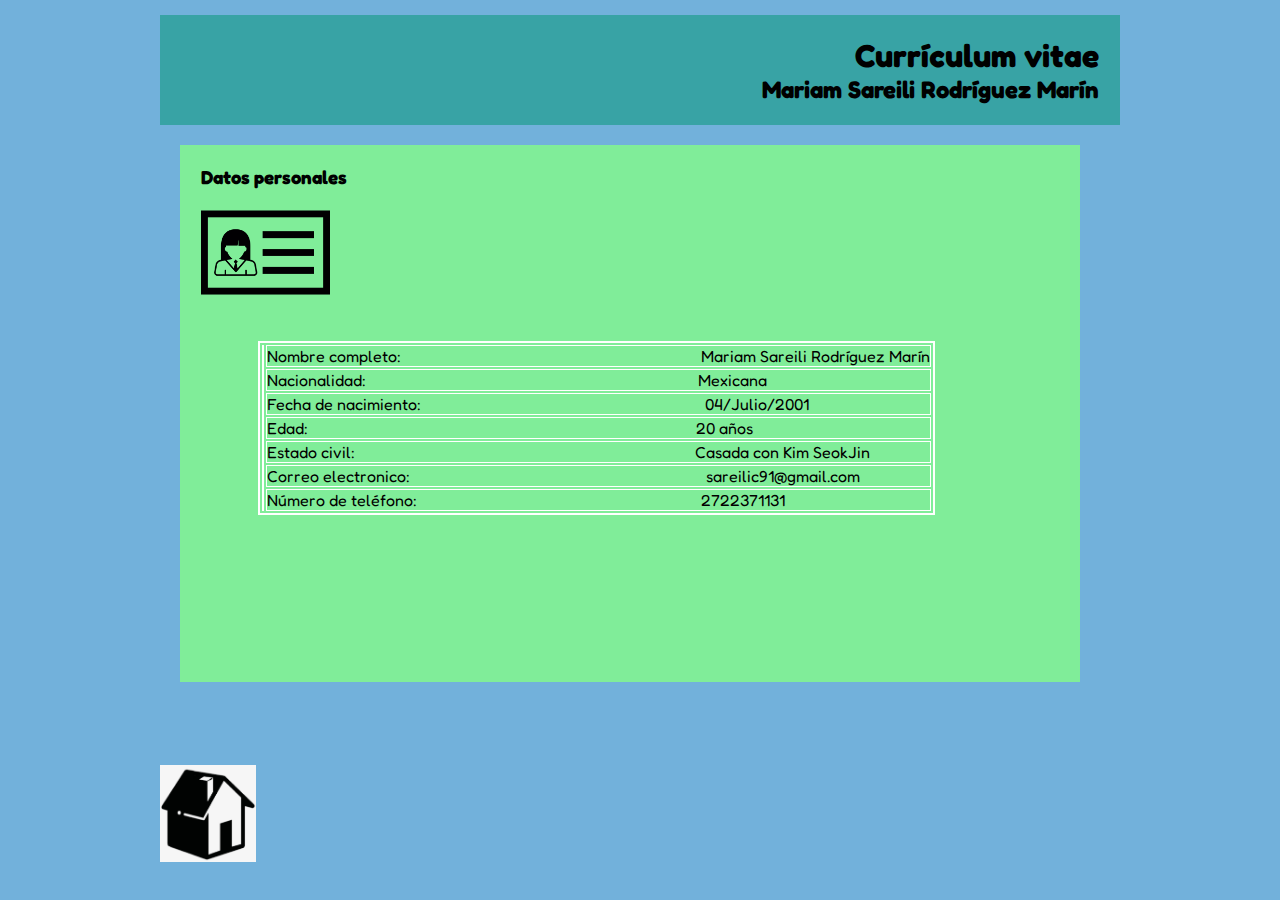
<file: datospersonales.html>
<!DOCTYPE html>
<html lang="es"> 
<head>
<meta charset="utf-8">
<meta name="description" content="Datos personales">
<meta name="keysword" content="HTML, CSS3, JavaScrip">
<meta name="viewport" content="width=device-width, initial-scale=1.0">
  <title>Datos personales</title>
  <link rel="stylesheet" type="text/css" href="css/estilocv.css" >
 </head>
 <body style="background-color:rgb(61, 148, 206, 0.726)">
    <div id="agrupar">
    <header id="cabecera">
        <h1>Curr&iacute;culum vitae</h1>
        <h2>Mariam Sareili Rodr&iacute;guez Mar&iacute;n</h2>
    </header>

    <section id="cuadro">
        <article>
          <header>
                <hgroup>
                <h3>Datos personales</h3>
                </hgroup>
                
          </header>
            <figure>
                  <img id="imagen" src="img/uno.png">
                   </figure>
  
        
        <div id="tabla">
          <table style="margin: 0 auto" border="2px" bordercolor="white">
              <tr>
              <td rowspan="7">
               </td>
              <td><font size="3"> <p text-align="left">
                 <p>Nombre completo: </font>&nbsp;&nbsp;&nbsp;&nbsp;&nbsp;&nbsp;&nbsp;&nbsp;
                 &nbsp;&nbsp;&nbsp;&nbsp;&nbsp;&nbsp;&nbsp;&nbsp;&nbsp;&nbsp;&nbsp;&nbsp;&nbsp;&nbsp;
                 &nbsp;&nbsp;&nbsp;&nbsp;&nbsp;&nbsp;&nbsp;&nbsp;&nbsp;&nbsp;&nbsp;&nbsp;&nbsp;&nbsp;
                 &nbsp;&nbsp;&nbsp;&nbsp;&nbsp;&nbsp;&nbsp;&nbsp;&nbsp;&nbsp;&nbsp;&nbsp;&nbsp;&nbsp;
                 &nbsp;&nbsp;&nbsp;&nbsp;&nbsp;&nbsp;&nbsp;&nbsp;&nbsp;&nbsp;&nbsp;&nbsp;&nbsp;&nbsp;
                 &nbsp;&nbsp;&nbsp;&nbsp;
                 Mariam Sareili Rodr&iacute;guez Mar&iacute;n</p>
                 </td>
              </tr>
              <tr>
                <td><font size="3"><p>Nacionalidad:</font>&nbsp;&nbsp;&nbsp;&nbsp;&nbsp;
                  &nbsp;&nbsp;&nbsp;&nbsp;&nbsp;&nbsp;&nbsp;&nbsp;&nbsp;&nbsp;&nbsp;&nbsp;&nbsp;&nbsp;
                  &nbsp;&nbsp;&nbsp;&nbsp;&nbsp;&nbsp;&nbsp;&nbsp;&nbsp;&nbsp;&nbsp;&nbsp;&nbsp;&nbsp;
                  &nbsp;&nbsp;&nbsp;&nbsp;&nbsp;&nbsp;&nbsp;&nbsp;&nbsp;&nbsp;&nbsp;&nbsp;&nbsp;&nbsp;
                  &nbsp;&nbsp;&nbsp;&nbsp;&nbsp;&nbsp;&nbsp;&nbsp;&nbsp;&nbsp;&nbsp;&nbsp;&nbsp;&nbsp;&nbsp;
                  &nbsp;&nbsp;&nbsp;&nbsp;&nbsp;&nbsp;&nbsp;&nbsp;&nbsp;&nbsp;&nbsp;&nbsp;&nbsp;&nbsp;&nbsp; Mexicana</p></td>
                </tr>
              <tr>
              <td><font size="3"><p>Fecha de nacimiento:</font>&nbsp;&nbsp;&nbsp;&nbsp;&nbsp;
                &nbsp;&nbsp;&nbsp;&nbsp;&nbsp;&nbsp;&nbsp;&nbsp;&nbsp;&nbsp;&nbsp;&nbsp;&nbsp;&nbsp;
                &nbsp;&nbsp;&nbsp;&nbsp;&nbsp;&nbsp;&nbsp;&nbsp;&nbsp;&nbsp;&nbsp;&nbsp;&nbsp;&nbsp;
                &nbsp;&nbsp;&nbsp;&nbsp;&nbsp;&nbsp;&nbsp;&nbsp;&nbsp;&nbsp;&nbsp;&nbsp;&nbsp;&nbsp;
                &nbsp;&nbsp;&nbsp;&nbsp;&nbsp;&nbsp;&nbsp;&nbsp;&nbsp;&nbsp;&nbsp;&nbsp;&nbsp;&nbsp;&nbsp;
                &nbsp;&nbsp;&nbsp;  04/Julio/2001</p></td>
              </tr>
              <tr>
              <td ><font size="3"> <p>Edad:</font> &nbsp;&nbsp;&nbsp;&nbsp;&nbsp;
                &nbsp;&nbsp;&nbsp;&nbsp;&nbsp;&nbsp;&nbsp;&nbsp;&nbsp;&nbsp;&nbsp;&nbsp;&nbsp;&nbsp;
                &nbsp;&nbsp;&nbsp;&nbsp;&nbsp;&nbsp;&nbsp;&nbsp;&nbsp;&nbsp;&nbsp;&nbsp;&nbsp;&nbsp;
                &nbsp;&nbsp;&nbsp;&nbsp;&nbsp;&nbsp;&nbsp;&nbsp;&nbsp;&nbsp;&nbsp;&nbsp;&nbsp;&nbsp;
                &nbsp;&nbsp;&nbsp;&nbsp;&nbsp;&nbsp;&nbsp;&nbsp;&nbsp;&nbsp;&nbsp;&nbsp;&nbsp;&nbsp;&nbsp;
                &nbsp;&nbsp;&nbsp;&nbsp;&nbsp;&nbsp;&nbsp;&nbsp;&nbsp;&nbsp;&nbsp;&nbsp;&nbsp;&nbsp;
                &nbsp;&nbsp;&nbsp;&nbsp;&nbsp;&nbsp;&nbsp;&nbsp;&nbsp;&nbsp; &nbsp;&nbsp; 20 años</p>
                  </td>
              </tr>
              <tr>
              <td><font size="3"> <p>Estado civil:</font> &nbsp;&nbsp;&nbsp;&nbsp;&nbsp;
                &nbsp;&nbsp;&nbsp;&nbsp;&nbsp;&nbsp;&nbsp;&nbsp;&nbsp;&nbsp;&nbsp;&nbsp;&nbsp;&nbsp;
                &nbsp;&nbsp;&nbsp;&nbsp;&nbsp;&nbsp;&nbsp;&nbsp;&nbsp;&nbsp;&nbsp;&nbsp;&nbsp;&nbsp;
                &nbsp;&nbsp;&nbsp;&nbsp;&nbsp;&nbsp;&nbsp;&nbsp;&nbsp;&nbsp;&nbsp;&nbsp;&nbsp;&nbsp;
                &nbsp;&nbsp;&nbsp;&nbsp;&nbsp;&nbsp;&nbsp;&nbsp;&nbsp;&nbsp;&nbsp;&nbsp;&nbsp;&nbsp;&nbsp;
                &nbsp;&nbsp;&nbsp;&nbsp;&nbsp;&nbsp;&nbsp;&nbsp;&nbsp;&nbsp;&nbsp;&nbsp;&nbsp;&nbsp;&nbsp;&nbsp;  Casada con Kim SeokJin</p>
                 </td>
              </tr>   
              <tr>
                <td><font size="3"> <p>Correo electronico:</font> &nbsp;&nbsp;&nbsp;&nbsp;&nbsp;
                  &nbsp;&nbsp;&nbsp;&nbsp;&nbsp;&nbsp;&nbsp;&nbsp;&nbsp;&nbsp;&nbsp;&nbsp;&nbsp;&nbsp;
                  &nbsp;&nbsp;&nbsp;&nbsp;&nbsp;&nbsp;&nbsp;&nbsp;&nbsp;&nbsp;&nbsp;&nbsp;&nbsp;&nbsp;
                  &nbsp;&nbsp;&nbsp;&nbsp;&nbsp;&nbsp;&nbsp;&nbsp;&nbsp;&nbsp;&nbsp;&nbsp;&nbsp;&nbsp;
                  &nbsp;&nbsp;&nbsp;&nbsp;&nbsp;&nbsp;&nbsp;&nbsp;&nbsp;&nbsp;&nbsp;&nbsp;&nbsp;&nbsp;&nbsp;
                  &nbsp;&nbsp;&nbsp;&nbsp;&nbsp;  sareilic91@gmail.com</p>
                   </td>
                </tr>
                <tr>
                  <td><font size="3"> <p>N&uacute;mero de tel&eacute;fono:</font> &nbsp;&nbsp;&nbsp;&nbsp;&nbsp;
                    &nbsp;&nbsp;&nbsp;&nbsp;&nbsp;&nbsp;&nbsp;&nbsp;&nbsp;&nbsp;&nbsp;&nbsp;&nbsp;&nbsp;
                    &nbsp;&nbsp;&nbsp;&nbsp;&nbsp;&nbsp;&nbsp;&nbsp;&nbsp;&nbsp;&nbsp;&nbsp;&nbsp;&nbsp;
                    &nbsp;&nbsp;&nbsp;&nbsp;&nbsp;&nbsp;&nbsp;&nbsp;&nbsp;&nbsp;&nbsp;&nbsp;&nbsp;&nbsp;
                    &nbsp;&nbsp;&nbsp;&nbsp;&nbsp;&nbsp;&nbsp;&nbsp;&nbsp;&nbsp;&nbsp;&nbsp;&nbsp;&nbsp;&nbsp;
                    &nbsp;&nbsp; 2722371131</p>
                     </td>
                  </tr>
              </table>
              </div>
            </article>
    </section>
   
    <figure>
         <a href="index.html"> <img id="imagen6" src="img/home.png" alt="facebook"> </a>
      </figure>






</div>
</body>
</html>
</file>
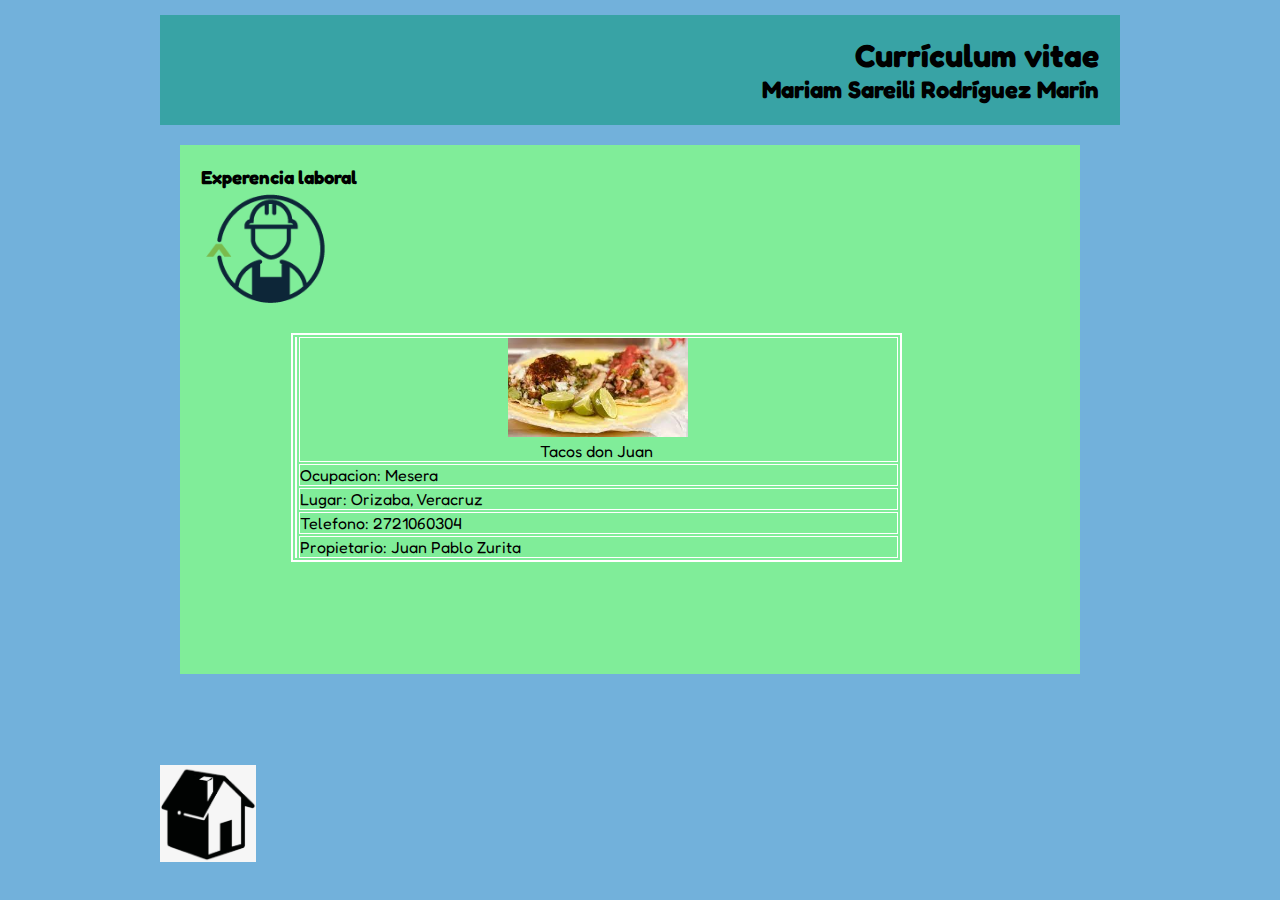
<file: experiencia.html>
<!DOCTYPE html>
<html lang="es"> 
<head>
<meta charset="utf-8">
<meta name="description" content="Experiencia laboral">
<meta name="keysword" content="HTML, CSS3, JavaScrip">
<meta name="viewport" content="width=device-width, initial-scale=1.0">
  <title>Datos personales</title>
  <link rel="stylesheet" type="text/css" href="css/estilocv.css" >
 </head>
 <body style="background-color:rgba(61, 148, 206, 0.726)">
    <div id="agrupar">
    <header id="cabecera">
        <h1>Curr&iacute;culum vitae</h1>
        <h2>Mariam Sareili Rodr&iacute;guez Mar&iacute;n</h2>
    </header>
    <section id="cuadro">
        <article>
          <header>
                <hgroup>
                <h3>Experencia laboral</h3>
                </hgroup>
                
          </header>
            <figure>
                  <img id="imagen" src="img/tres.png">
                   </figure>
   <div id="tabla">
    <table style="margin: 0 auto" border="2px" bordercolor="white">
        <tr>
            
        <td rowspan="6">
         </td>
        <td><figure>
                <center><img id="imagen7" src="img/taco.jpg" ></center>
                
          </figure><font size="3"> <p text-align="left">
           </font>&nbsp;&nbsp;&nbsp;&nbsp;&nbsp;&nbsp;&nbsp;&nbsp;
           &nbsp;&nbsp;&nbsp;&nbsp;&nbsp;&nbsp;&nbsp;&nbsp;&nbsp;&nbsp;&nbsp;&nbsp;&nbsp;&nbsp;
           &nbsp;&nbsp;&nbsp;&nbsp;&nbsp;&nbsp;&nbsp;&nbsp;&nbsp;&nbsp;&nbsp;&nbsp;&nbsp;&nbsp;
           &nbsp;&nbsp;&nbsp;&nbsp;&nbsp;&nbsp;&nbsp;&nbsp;&nbsp;&nbsp;&nbsp;&nbsp;&nbsp;&nbsp;
           &nbsp;&nbsp;&nbsp;&nbsp;&nbsp;&nbsp;<kb>Tacos don Juan </kb>&nbsp;&nbsp;&nbsp;&nbsp;&nbsp;&nbsp;&nbsp;&nbsp;
           &nbsp;&nbsp;&nbsp;&nbsp;&nbsp;&nbsp;&nbsp;&nbsp;&nbsp;&nbsp;&nbsp;&nbsp;&nbsp;&nbsp;
           &nbsp;&nbsp;&nbsp;&nbsp;&nbsp;&nbsp;&nbsp;&nbsp;&nbsp;&nbsp;&nbsp;&nbsp;&nbsp;&nbsp;
           &nbsp;&nbsp;&nbsp;&nbsp;&nbsp;&nbsp;&nbsp;&nbsp;&nbsp;&nbsp;&nbsp;&nbsp;&nbsp;&nbsp;
           &nbsp;&nbsp;&nbsp;&nbsp;&nbsp;&nbsp;
           </td>
        </tr>
        <tr>
        <td><font size="3"><kb>Ocupacion:  Mesera</kb></font>&nbsp;&nbsp;&nbsp;&nbsp;&nbsp;&nbsp;&nbsp;
            &nbsp;&nbsp;&nbsp;&nbsp;&nbsp;&nbsp;&nbsp;&nbsp;&nbsp;&nbsp;&nbsp;&nbsp;&nbsp;&nbsp;
            &nbsp;&nbsp;&nbsp;&nbsp;&nbsp;&nbsp;&nbsp;&nbsp;&nbsp;&nbsp;&nbsp;&nbsp;&nbsp;&nbsp;
            &nbsp;&nbsp;&nbsp;&nbsp;&nbsp;&nbsp;&nbsp;&nbsp;&nbsp;&nbsp;&nbsp;&nbsp;&nbsp;&nbsp;
            &nbsp;&nbsp;&nbsp;</td>
        </tr>
        <tr>
        <td ><font size="3"> <kb>Lugar:   Orizaba, Veracruz</kb></font>&nbsp;&nbsp;&nbsp;&nbsp;&nbsp;&nbsp;&nbsp;&nbsp;
            &nbsp;&nbsp;&nbsp;&nbsp;&nbsp;&nbsp;&nbsp;&nbsp;&nbsp;&nbsp;&nbsp;&nbsp;&nbsp;&nbsp;
            &nbsp;&nbsp;&nbsp;&nbsp;&nbsp;&nbsp;&nbsp;&nbsp;&nbsp;&nbsp;&nbsp;&nbsp;&nbsp;&nbsp;
            &nbsp;&nbsp;&nbsp;&nbsp;&nbsp;&nbsp;&nbsp;&nbsp;&nbsp;&nbsp;&nbsp;&nbsp;&nbsp;&nbsp;&nbsp; 
            </td>
        </tr>
        <tr>
        <td><font size="3"> <kb> Telefono:  2721060304</kb></font> &nbsp;&nbsp;&nbsp;&nbsp;&nbsp;&nbsp;
            &nbsp;&nbsp;&nbsp; 
           </td>
        </tr>   
        <tr>
            <td><font size="3"> <kb> Propietario:  Juan Pablo Zurita</kb></font> &nbsp;&nbsp;&nbsp;&nbsp;&nbsp;&nbsp;
                &nbsp;&nbsp;&nbsp; 
               </td>
            </tr>  
        </table>
        </div>
        </article>

       
    </section>
    
    <figure>
         <a href="index.html"> <img id="imagen6" src="img/home.png" alt="facebook"> </a>
      </figure>

</div>
</body>
</html>
</file>
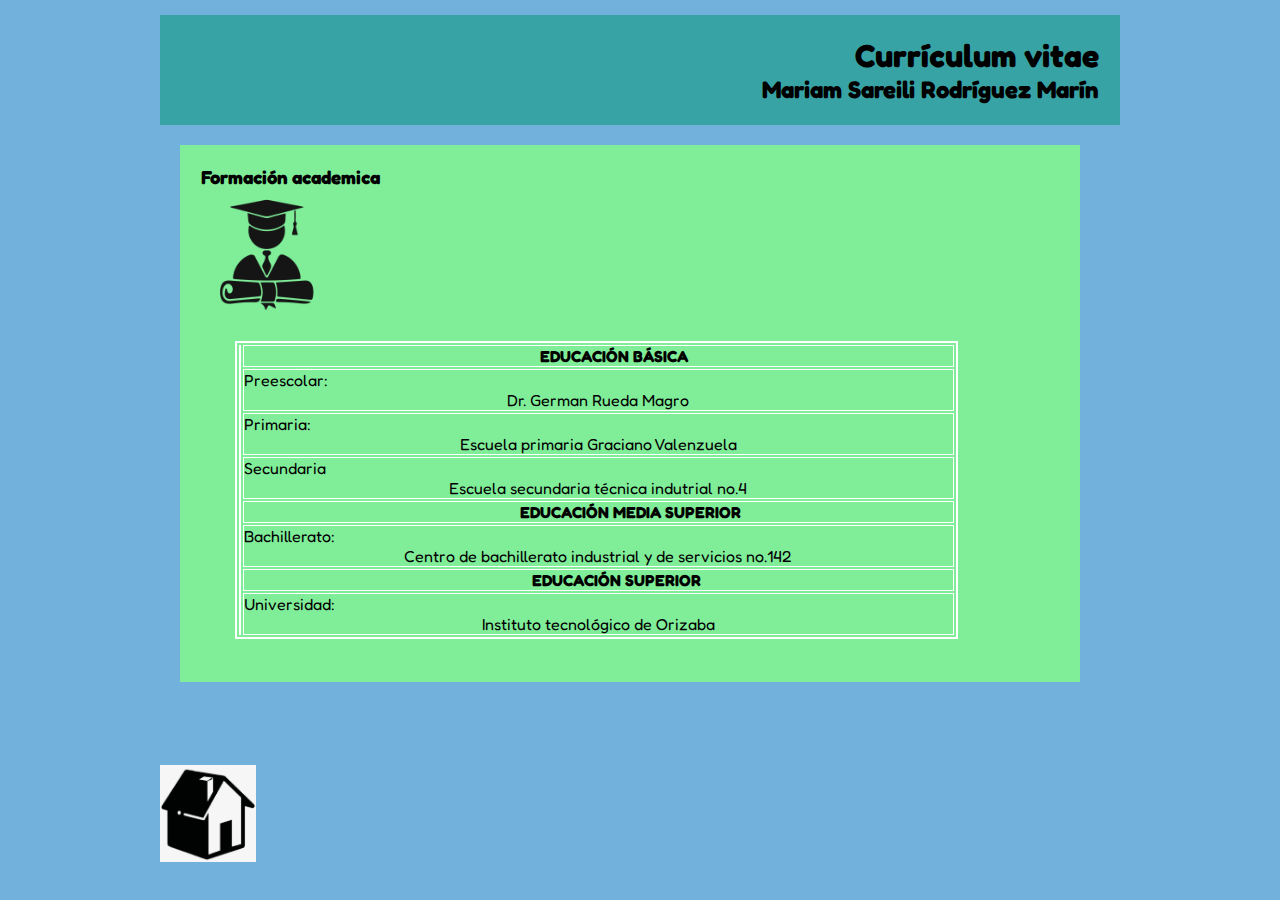
<file: formacion.html>
<!DOCTYPE html>
<html lang="es"> 
<head>
<meta charset="utf-8">
<meta name="description" content="Formacion academica">
<meta name="keysword" content="HTML, CSS3, JavaScrip">
<meta name="viewport" content="width=device-width, initial-scale=1.0">
  <title>Datos personales</title>
  <link rel="stylesheet" type="text/css" href="css/estilocv.css" >
 </head>
 <body style="background-color:rgb(61, 148, 206, 0.726)">
    <div id="agrupar">
    <header id="cabecera">
        <h1>Curr&iacute;culum vitae</h1>
        <h2>Mariam Sareili Rodr&iacute;guez Mar&iacute;n</h2>
    </header>
    <section id="cuadro">
        <article>
          <header>
                <hgroup>
                <h3>Formaci&oacute;n academica</h3>
                </hgroup>
                
          </header>
            <figure>
                  <img id="imagen" src="img/dos.png">
                   </figure>
  
        
        <div id="tabla">
          <table style="margin: 0 auto" border="2px" bordercolor="white">
              <tr>
              <td rowspan="8">
               </td>
              <td><font size="3"> <p text-align="left">
                 </font>&nbsp;&nbsp;&nbsp;&nbsp;&nbsp;&nbsp;&nbsp;&nbsp;
                 &nbsp;&nbsp;&nbsp;&nbsp;&nbsp;&nbsp;&nbsp;&nbsp;&nbsp;&nbsp;&nbsp;&nbsp;&nbsp;&nbsp;
                 &nbsp;&nbsp;&nbsp;&nbsp;&nbsp;&nbsp;&nbsp;&nbsp;&nbsp;&nbsp;&nbsp;&nbsp;&nbsp;&nbsp;
                 &nbsp;&nbsp;&nbsp;&nbsp;&nbsp;&nbsp;&nbsp;&nbsp;&nbsp;&nbsp;&nbsp;&nbsp;&nbsp;&nbsp;
                 &nbsp;&nbsp;&nbsp;&nbsp;&nbsp;&nbsp;&nbsp;&nbsp;&nbsp;&nbsp;&nbsp;&nbsp;&nbsp;&nbsp;
                 &nbsp;&nbsp;&nbsp;&nbsp;&nbsp;<b><kb>EDUCACI&Oacute;N B&Aacute;SICA</b></kb>&nbsp;&nbsp;&nbsp;&nbsp;&nbsp;&nbsp;&nbsp;&nbsp;&nbsp;&nbsp;&nbsp;&nbsp;&nbsp;
                 &nbsp;&nbsp;&nbsp;&nbsp;&nbsp;&nbsp;&nbsp;&nbsp;&nbsp;&nbsp;&nbsp;&nbsp;&nbsp;&nbsp;
                 &nbsp;&nbsp;&nbsp;&nbsp;&nbsp;&nbsp;&nbsp;&nbsp;&nbsp;&nbsp;&nbsp;&nbsp;&nbsp;&nbsp;
                 &nbsp;&nbsp;&nbsp;&nbsp;&nbsp;&nbsp;&nbsp;&nbsp;&nbsp;&nbsp;&nbsp;&nbsp;&nbsp;&nbsp;
                 &nbsp;&nbsp;&nbsp;&nbsp;&nbsp;&nbsp;
                 </td>
              </tr>
              <tr>
              <td><font size="3"><kb>Preescolar:</kb></font>&nbsp;&nbsp;&nbsp;&nbsp;&nbsp;&nbsp;&nbsp;&nbsp;&nbsp;&nbsp;&nbsp;
                &nbsp;&nbsp;&nbsp;&nbsp;&nbsp;&nbsp;&nbsp;&nbsp;&nbsp;&nbsp;&nbsp;&nbsp;&nbsp;&nbsp;
                &nbsp;&nbsp;&nbsp;&nbsp;&nbsp;&nbsp;&nbsp;&nbsp;&nbsp;&nbsp;&nbsp;&nbsp;&nbsp;&nbsp;
                &nbsp;&nbsp;&nbsp;&nbsp;&nbsp;&nbsp;&nbsp;&nbsp;&nbsp;&nbsp;&nbsp;&nbsp;&nbsp;
                 <kb><center>Dr. German Rueda Magro</kb></td></center>
              </tr>
              <tr>
              <td ><font size="3"> <kb>Primaria</kb>:</font>&nbsp;&nbsp;&nbsp;&nbsp;&nbsp;&nbsp;&nbsp;
                &nbsp;&nbsp;&nbsp;&nbsp;&nbsp;&nbsp;&nbsp;&nbsp;&nbsp;&nbsp;&nbsp;&nbsp;&nbsp;&nbsp;
                &nbsp;&nbsp;&nbsp;&nbsp;&nbsp;&nbsp;&nbsp;&nbsp;&nbsp;&nbsp;&nbsp;&nbsp;&nbsp;&nbsp;
                &nbsp;&nbsp;&nbsp;&nbsp;&nbsp;&nbsp;&nbsp;&nbsp;&nbsp;&nbsp;&nbsp;&nbsp;&nbsp;&nbsp;
                &nbsp;&nbsp; <center> <kb>Escuela primaria Graciano Valenzuela</kb></center>
                  </td>
              </tr>
              <tr>
              <td><font size="3"> <kb>Secundaria</kb></font> &nbsp;&nbsp;&nbsp;&nbsp;&nbsp;&nbsp;&nbsp;
                &nbsp;&nbsp;  &nbsp;&nbsp;&nbsp;&nbsp;&nbsp;&nbsp;&nbsp;&nbsp;&nbsp;&nbsp;&nbsp;&nbsp;&nbsp;&nbsp;
                &nbsp;&nbsp;&nbsp;&nbsp;&nbsp;&nbsp;&nbsp;&nbsp;&nbsp;&nbsp;&nbsp;&nbsp;&nbsp;&nbsp;
                &nbsp;&nbsp;&nbsp;&nbsp;&nbsp;&nbsp;&nbsp;&nbsp;&nbsp;&nbsp;&nbsp;&nbsp;<center><kb>Escuela secundaria t&eacute;cnica indutrial no.4</kb></center>
                 </td>
              </tr>   
              <tr>
                  <td><font size="3">
                   </font>&nbsp;&nbsp;&nbsp;&nbsp;&nbsp;&nbsp;&nbsp;&nbsp;
                   &nbsp;&nbsp;&nbsp;&nbsp;&nbsp;&nbsp;&nbsp;&nbsp;&nbsp;&nbsp;&nbsp;&nbsp;&nbsp;&nbsp;
                   &nbsp;&nbsp;&nbsp;&nbsp;&nbsp;&nbsp;&nbsp;&nbsp;&nbsp;&nbsp;&nbsp;&nbsp;&nbsp;&nbsp;
                   &nbsp;&nbsp;&nbsp;&nbsp;&nbsp;&nbsp;&nbsp;&nbsp;&nbsp;&nbsp;&nbsp;&nbsp;&nbsp;&nbsp;
                   &nbsp;&nbsp;&nbsp;&nbsp;&nbsp;&nbsp;&nbsp;&nbsp;&nbsp;&nbsp;&nbsp;&nbsp;&nbsp;&nbsp;&nbsp;<b><kb>EDUCACI&Oacute;N MEDIA SUPERIOR</b></kb>&nbsp;&nbsp;&nbsp;&nbsp;&nbsp;&nbsp;&nbsp;&nbsp;&nbsp;&nbsp;&nbsp;&nbsp;&nbsp;
                   &nbsp;&nbsp;&nbsp;&nbsp;&nbsp;&nbsp;&nbsp;&nbsp;&nbsp;&nbsp;&nbsp;&nbsp;&nbsp;&nbsp;
                   &nbsp;&nbsp;&nbsp;&nbsp;&nbsp;&nbsp;&nbsp;&nbsp;&nbsp;&nbsp;&nbsp;&nbsp;&nbsp;&nbsp;
                   &nbsp;&nbsp;&nbsp;&nbsp;&nbsp;&nbsp;&nbsp;&nbsp;&nbsp;
                   
                   </td>
                </tr>
                <tr>
                  <td ><font size="3"> <kb>Bachillerato</kb>:</font>&nbsp;&nbsp;&nbsp;&nbsp;&nbsp;&nbsp;&nbsp;
                    &nbsp;&nbsp;&nbsp;&nbsp;&nbsp;&nbsp;&nbsp;&nbsp;&nbsp;&nbsp;&nbsp;&nbsp;&nbsp;&nbsp;
                    &nbsp;&nbsp;&nbsp;&nbsp;&nbsp;&nbsp;&nbsp;&nbsp;&nbsp;&nbsp;&nbsp;&nbsp;&nbsp;&nbsp;
                    &nbsp;&nbsp;&nbsp;&nbsp;&nbsp;&nbsp;&nbsp;&nbsp;&nbsp;&nbsp;&nbsp;&nbsp;&nbsp; <center><kb>Centro de bachillerato industrial y de servicios no.142</kb></center>
                      </td>
                  </tr>
                  <tr>
                    <td><font size="3">
                     </font>&nbsp;&nbsp;&nbsp;&nbsp;&nbsp;&nbsp;&nbsp;&nbsp;
                     &nbsp;&nbsp;&nbsp;&nbsp;&nbsp;&nbsp;&nbsp;&nbsp;&nbsp;&nbsp;&nbsp;&nbsp;&nbsp;&nbsp;
                     &nbsp;&nbsp;&nbsp;&nbsp;&nbsp;&nbsp;&nbsp;&nbsp;&nbsp;&nbsp;&nbsp;&nbsp;&nbsp;&nbsp;
                     &nbsp;&nbsp;&nbsp;&nbsp;&nbsp;&nbsp;&nbsp;&nbsp;&nbsp;&nbsp;&nbsp;&nbsp;&nbsp;&nbsp;
                     &nbsp;&nbsp;&nbsp;&nbsp;&nbsp;&nbsp;&nbsp;&nbsp;&nbsp;&nbsp;&nbsp;&nbsp;&nbsp;&nbsp;
                     &nbsp;&nbsp;&nbsp;<b><kb>EDUCACI&Oacute;N SUPERIOR</b></kb>&nbsp;&nbsp;&nbsp;&nbsp;&nbsp;&nbsp;&nbsp;&nbsp;&nbsp;&nbsp;&nbsp;&nbsp;&nbsp;
                     &nbsp;&nbsp;&nbsp;&nbsp;&nbsp;&nbsp;&nbsp;&nbsp;&nbsp;&nbsp;&nbsp;&nbsp;&nbsp;&nbsp;
                     &nbsp;&nbsp;&nbsp;&nbsp;&nbsp;&nbsp;&nbsp;&nbsp;&nbsp;&nbsp;&nbsp;&nbsp;&nbsp;&nbsp;
                     &nbsp;&nbsp;&nbsp;&nbsp;&nbsp;&nbsp;&nbsp;&nbsp;&nbsp;
                     
                     </td>
                  </tr>
                  <tr>
                    <td ><font size="3"> <kb>Universidad</kb>:</font>&nbsp;&nbsp;&nbsp;&nbsp;&nbsp;&nbsp;&nbsp;
                      &nbsp;&nbsp;&nbsp;&nbsp;&nbsp;&nbsp;&nbsp;&nbsp;&nbsp;&nbsp;&nbsp;&nbsp;&nbsp;&nbsp;
                      &nbsp;&nbsp;&nbsp;&nbsp;&nbsp;&nbsp;&nbsp;&nbsp;&nbsp;&nbsp;&nbsp;&nbsp;&nbsp;&nbsp;
                      &nbsp;&nbsp;&nbsp;&nbsp;&nbsp;&nbsp;&nbsp;&nbsp;&nbsp;&nbsp;&nbsp;&nbsp;&nbsp;
                      <center><kb>Instituto tecnol&oacute;gico de Orizaba</kb> </center> </td>
                    </tr>
              </table>
              </div>
            </article>
    </section>
   
    <figure>
         <a href="index.html"> <img id="imagen6" src="img/home.png" alt="facebook"> </a>
      </figure>


</div>
</body>
</html>
</file>
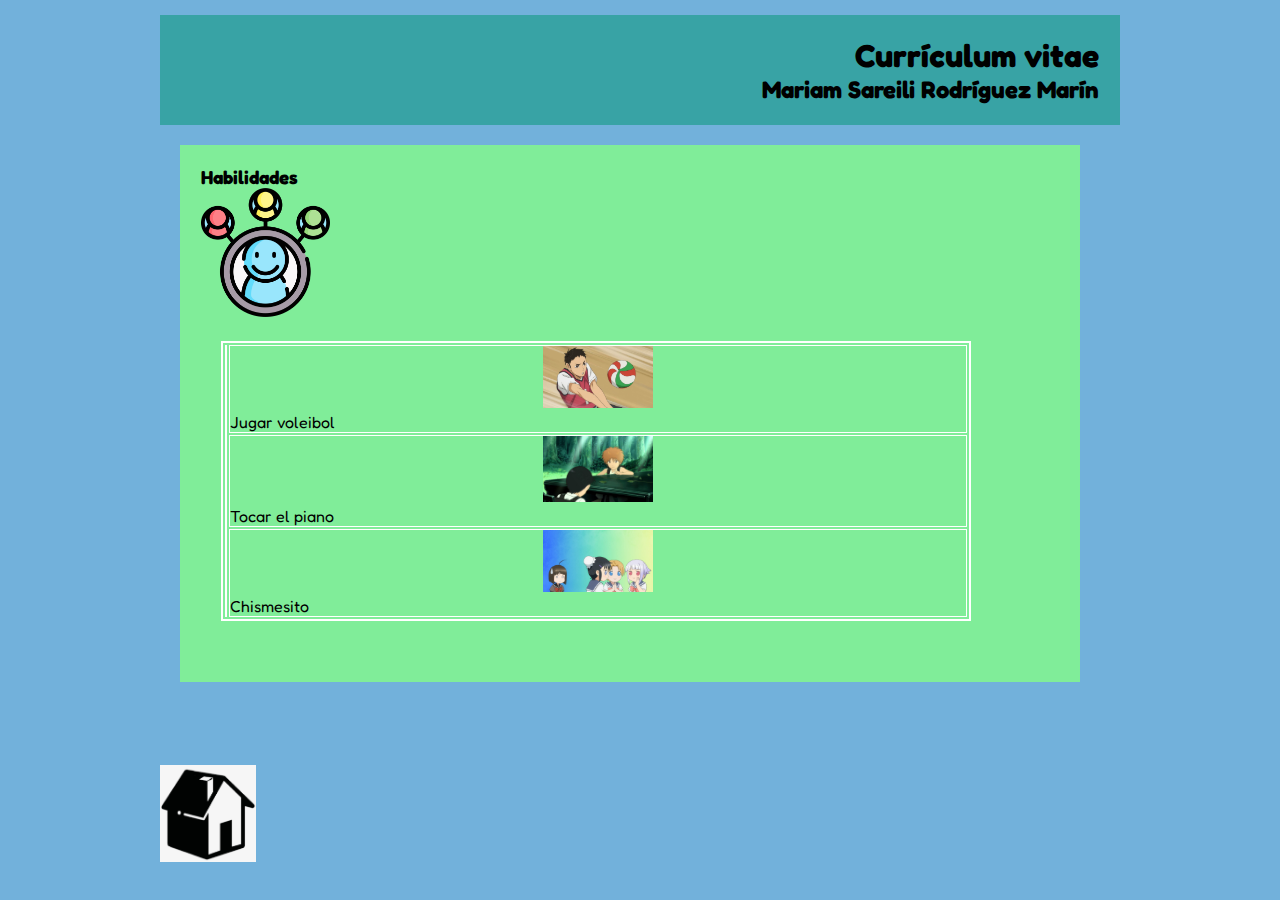
<file: habilidades.html>
<!DOCTYPE html>
<html lang="es"> 
<head>
<meta charset="utf-8">
<meta name="description" content="Habilidades">
<meta name="keysword" content="HTML, CSS3, JavaScrip">
<meta name="viewport" content="width=device-width, initial-scale=1.0">
  <title>Datos personales</title>
  <link rel="stylesheet" type="text/css" href="css/estilocv.css" >
 </head>
 <body style="background-color:rgb(61, 148, 206, 0.726)">
    <div id="agrupar">
    <header id="cabecera">
        <h1>Curr&iacute;culum vitae</h1>
        <h2>Mariam Sareili Rodr&iacute;guez Mar&iacute;n</h2>
    </header>
    <section id="cuadro">
        <article>
          <header>
                <hgroup>
                <h3>Habilidades</h3>
                </hgroup>
                
          </header>
            <figure>
                  <img id="imagen" src="img/cuatro.png">
                   </figure>
  
        
        <div id="tabla">
          <table style="margin: 0 auto" border="2px" bordercolor="white">
              <tr>
              <td rowspan="3">
               </td>
              <td><figure>
                <center><img id="imagen8" src="img/voli.jpg" ></center>
                
          </figure><font size="3"> <p text-align="left">
                 <kb>Jugar voleibol
                 </kb></font>
                 </td>
              </tr>
              <tr>
              <td>
                <figure>
                <center><img id="imagen8" src="img/piano.jpg" ></center>
                
          </figure><font size="3"><kb>Tocar el piano</kb></font></td>
              </tr>
              <tr>
                <td>
                  <figure>
                  <center><img id="imagen8" src="img/chisme.jpg" ></center>
                  </figure>
            <font size="3"><kb>Chismesito</kb></font></td>
                </tr>
              </table>
              </div>
            </article>
    </section>
   
    <figure>
         <a href="index.html"> <img id="imagen6" src="img/home.png" alt="facebook"> </a>
      </figure>








</div>
</body>
</html>
</file>
<file: css/estilocv.css>
@import url('https://fonts.googleapis.com/css2?family=Fredoka&display=swap');
* {
    margin: 0px;
    padding: 0px;
    }
    
    @media only screen and (max-width: 768px) {
      /* For mobile phones: */
      [class*="agrupar"] {
          width: 100%;
      }
  }

  body{
      font-family: 'Fredoka', sans-serif;
  }
   p{
     text-align: justify;
   }
   h4{
     color: rgba(255, 255, 155, 0.568);
   }  
    
    header, section, footer, aside, nav, article, figure, figcaption,
    hgroup{
    display: block;
    }
   
    body {
        text-align: center;
        }
       
 #agrupar {
        width: 960px;
        margin: 15px auto;
        text-align: left;
        }
#tabla {
            width: 750px;
            height:300px;
            margin: 20px;
            text-align: left;
            }
 #seccion {
        float: left;
        width: 400px;
        height: 300px;
        margin: 20px;
        }
#cuadro {
            float: left;
            width: 900px;
            height: 600px;
            margin: 20px;
            }
 img{
            width: 50%;
            height: 50%;
          }
article {
            background: #80ed99;
            border: 1px solid #80ed99;
            padding: 20px;
            margin-bottom: 15px;
            }

            #imagen{
                width: 15%;
                height: 15%;
              }
              
              #imagen1{
                width: 15%;
                height: 15%;
              }

              #imagen2{
                width: 15%;
                height: 15;
              }
              #imagen3{
                width: 15%;
                height: 15%;
              }
              #imagen4{
                width: 15%;
                height: 15%;
              }
              #imagen5{
                width: 15%;
                height: 15%;
              }
              #imagen6{
                width: 10%;
                height: 10%;
              }
              #imagen7{
                width: 30%;
                height: 30%;
              }
              #imagen8{
                width: 15%;
                height: 15%;
              }
 #cabecera {
        background: #38A3A5;
        border: 1px solid #38A3A5;
        padding: 20px;
        text-align: right;
        
        }
  #columna {
            float: left;
            width: 220px;
            height: 530px;
            margin: 20px 0px;
            padding: 20px;
            background: #22577a;
            }
   #columna2 {
              float: right;
              width: 220px;
              height: 530px;
              margin: 20px 0px;
              padding: 20px;
              background: #22577a;
              }
</file>
